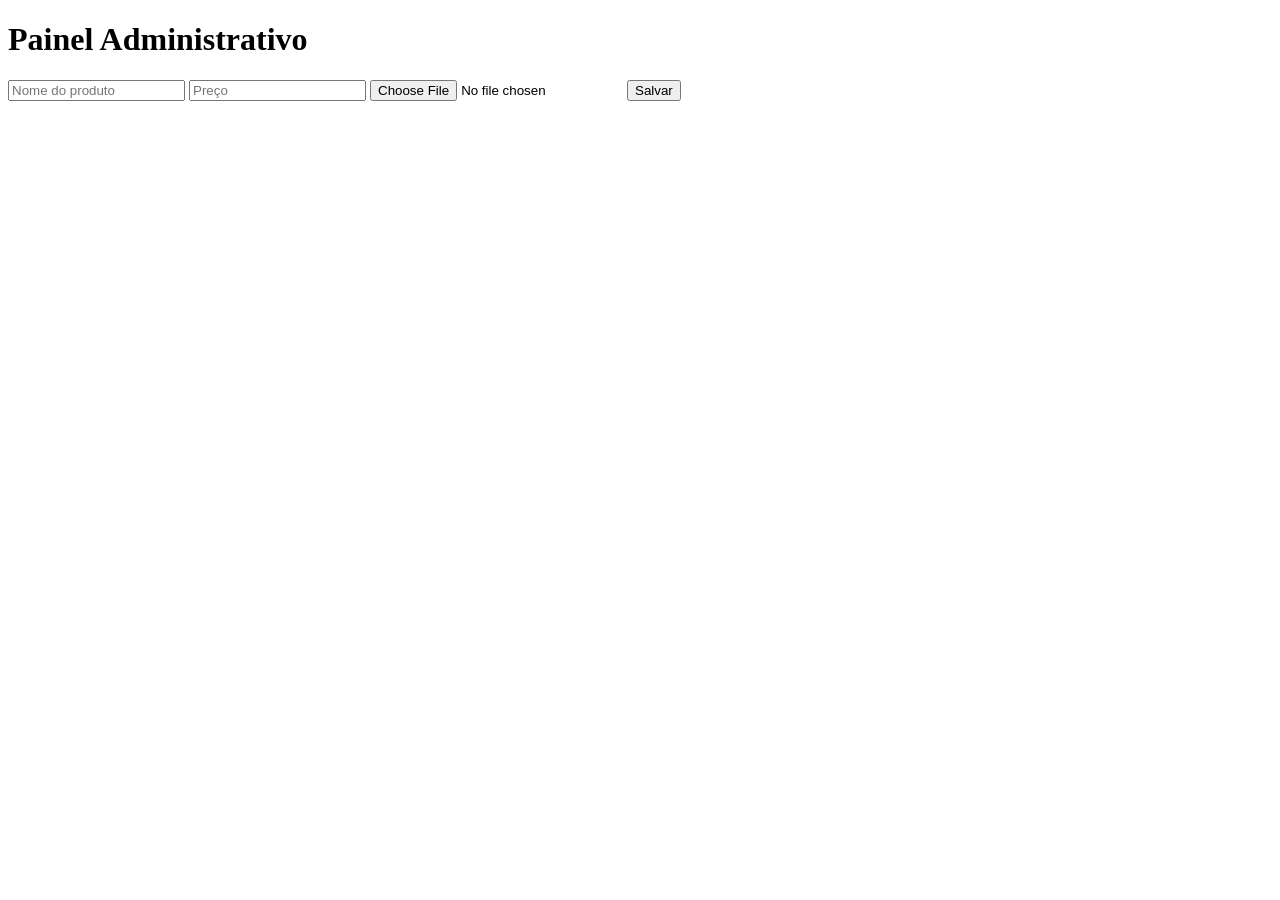
<file: agape-site/admin.html>
<!DOCTYPE html>
<html lang="pt-BR">
<head>
  <meta charset="UTF-8">
  <title>Painel Admin</title>
</head>
<body>

<h1>Painel Administrativo</h1>

<input id="nome" placeholder="Nome do produto">
<input id="preco" placeholder="Preço">
<input type="file" id="imagem">

<button onclick="salvar()">Salvar</button>

<script>
function salvar() {
  const nome = document.getElementById("nome").value;
  const preco = document.getElementById("preco").value;

  alert("Produto atualizado (simulação)");

  // depois dá pra conectar com Firebase e salvar de verdade
}
</script>

</body>
</html>
</file>
